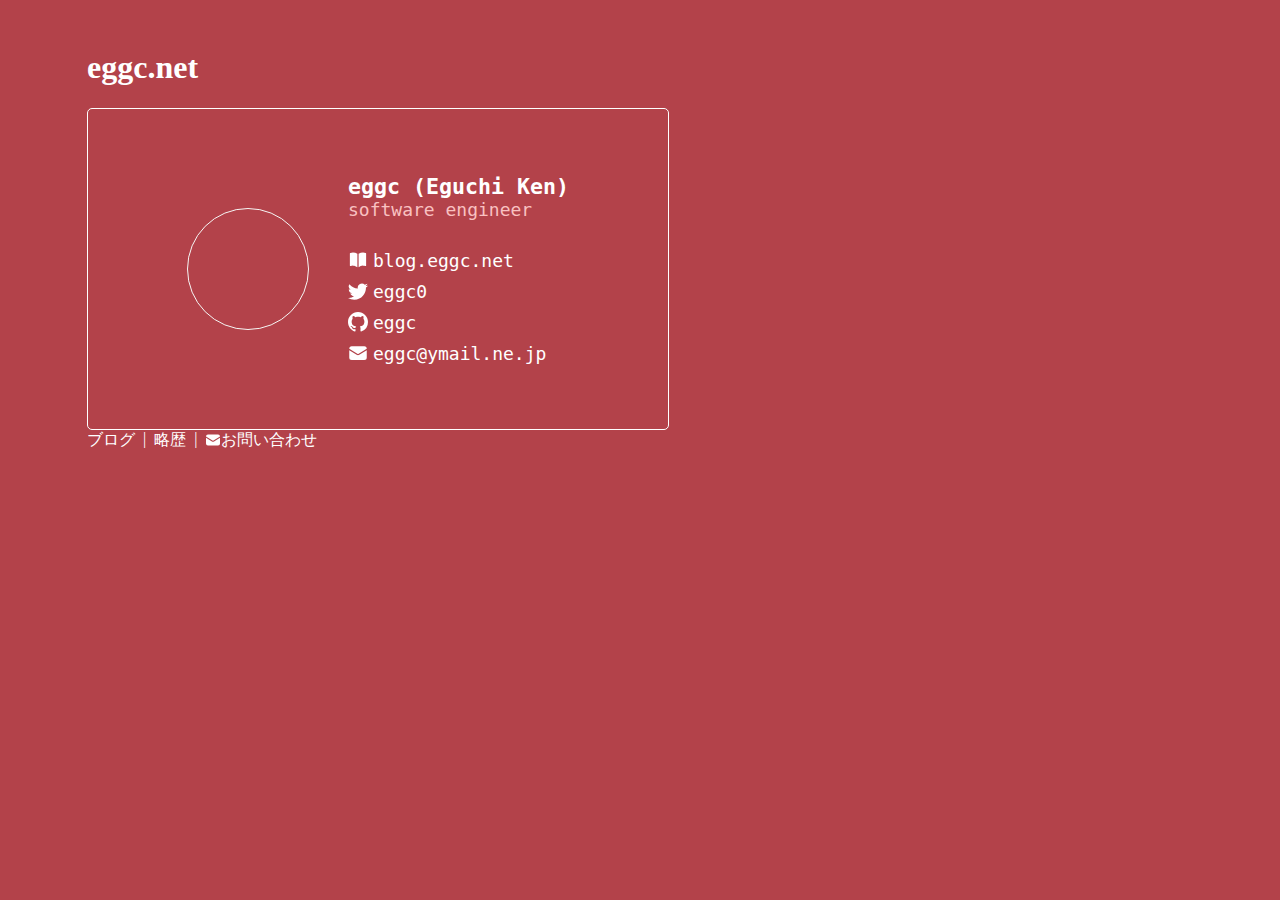
<file: index.html>
<html>
  <head>
    <meta charset="utf-8">
    <title>eggc.net</title>
    <meta name="viewport" content="initial-scale=1.0, width=device-width">
    <link rel="stylesheet" href="index.css">
  </head>
  <body>
    <div class="eg-container">
      <div>
        <h1>eggc.net</h1>

        <div class="card">
          <div class="eg-board"></div>
          <div class="eg-name-container">
            <div style="margin-bottom:30px;">
              <div class="eg-name">eggc (Eguchi Ken)</div>
              <div class="text-info">software engineer</div>
            </div>

            <div class="eg-sns">
              <a href="https://blog.eggc.net">
                <svg xmlns="http://www.w3.org/2000/svg" viewBox="0 0 24 24" fill="currentColor">
                  <path d="M11.25 4.533A9.707 9.707 0 0 0 6 3a9.735 9.735 0 0 0-3.25.555.75.75 0 0 0-.5.707v14.25a.75.75 0 0 0 1 .707A8.237 8.237 0 0 1 6 18.75c1.995 0 3.823.707 5.25 1.886V4.533ZM12.75 20.636A8.214 8.214 0 0 1 18 18.75c.966 0 1.89.166 2.75.47a.75.75 0 0 0 1-.708V4.262a.75.75 0 0 0-.5-.707A9.735 9.735 0 0 0 18 3a9.707 9.707 0 0 0-5.25 1.533v16.103Z" />
                </svg>
                <span>blog.eggc.net</span>
              </a>
            </div>

            <div class="eg-sns">
              <a href="https://twitter.com/eggc0">
                <svg xmlns="http://www.w3.org/2000/svg" viewBox="0 0 16 16" width="1em" height="1em" fill="currentColor">
                  <path d="M5.026 15c6.038 0 9.341-5.003 9.341-9.334 0-.14 0-.282-.006-.422A6.685 6.685 0 0 0 16 3.542a6.658 6.658 0 0 1-1.889.518 3.301 3.301 0 0 0 1.447-1.817 6.533 6.533 0 0 1-2.087.793A3.286 3.286 0 0 0 7.875 6.03a9.325 9.325 0 0 1-6.767-3.429 3.289 3.289 0 0 0 1.018 4.382A3.323 3.323 0 0 1 .64 6.575v.045a3.288 3.288 0 0 0 2.632 3.218 3.203 3.203 0 0 1-.865.115 3.23 3.23 0 0 1-.614-.057 3.283 3.283 0 0 0 3.067 2.277A6.588 6.588 0 0 1 .78 13.58a6.32 6.32 0 0 1-.78-.045A9.344 9.344 0 0 0 5.026 15z"></path>
                </svg>
                <span>eggc0</span>
              </a>
            </div>

            <div class="eg-sns">
              <a href="https://github.com/eggc">
                <svg xmlns="http://www.w3.org/2000/svg" viewBox="0 0 16 16" width="1em" height="1em" fill="currentColor">
                  <path d="M8 0C3.58 0 0 3.58 0 8c0 3.54 2.29 6.53 5.47 7.59.4.07.55-.17.55-.38 0-.19-.01-.82-.01-1.49-2.01.37-2.53-.49-2.69-.94-.09-.23-.48-.94-.82-1.13-.28-.15-.68-.52-.01-.53.63-.01 1.08.58 1.23.82.72 1.21 1.87.87 2.33.66.07-.52.28-.87.51-1.07-1.78-.2-3.64-.89-3.64-3.95 0-.87.31-1.59.82-2.15-.08-.2-.36-1.02.08-2.12 0 0 .67-.21 2.2.82.64-.18 1.32-.27 2-.27.68 0 1.36.09 2 .27 1.53-1.04 2.2-.82 2.2-.82.44 1.1.16 1.92.08 2.12.51.56.82 1.27.82 2.15 0 3.07-1.87 3.75-3.65 3.95.29.25.54.73.54 1.48 0 1.07-.01 1.93-.01 2.2 0 .21.15.46.55.38A8.012 8.012 0 0 0 16 8c0-4.42-3.58-8-8-8z"></path>
                </svg>
                <span>eggc</span>
              </a>
            </div>

            <div class="eg-sns">
              <a href="mailto:eggc@ymail.ne.jp">
                <svg xmlns="http://www.w3.org/2000/svg" viewBox="0 0 24 24" fill="currentColor">
                  <path d="M1.5 8.67v8.58a3 3 0 0 0 3 3h15a3 3 0 0 0 3-3V8.67l-8.928 5.493a3 3 0 0 1-3.144 0L1.5 8.67Z" />
                  <path d="M22.5 6.908V6.75a3 3 0 0 0-3-3h-15a3 3 0 0 0-3 3v.158l9.714 5.978a1.5 1.5 0 0 0 1.572 0L22.5 6.908Z" />
                </svg>
                <span>eggc@ymail.ne.jp</span>
              </a>
            </div>
          </div>
        </div>
        <div style="display:flex; gap:0.5em;">
          <a href="https://blog.eggc.net">ブログ</a> |
          <a href="./career.html">略歴</a> |
          <a href="mailto:eggc@ymail.ne.jp" style="display: flex; align-items: center;">
            <svg xmlns="http://www.w3.org/2000/svg" viewBox="0 0 24 24" width="1em" fill="currentColor">
              <path d="M1.5 8.67v8.58a3 3 0 0 0 3 3h15a3 3 0 0 0 3-3V8.67l-8.928 5.493a3 3 0 0 1-3.144 0L1.5 8.67Z" />
              <path d="M22.5 6.908V6.75a3 3 0 0 0-3-3h-15a3 3 0 0 0-3 3v.158l9.714 5.978a1.5 1.5 0 0 0 1.572 0L22.5 6.908Z" />
            </svg>
            お問い合わせ
          </a>
        </div>
      </div>
    </div>
  </body>
</html>
</file>
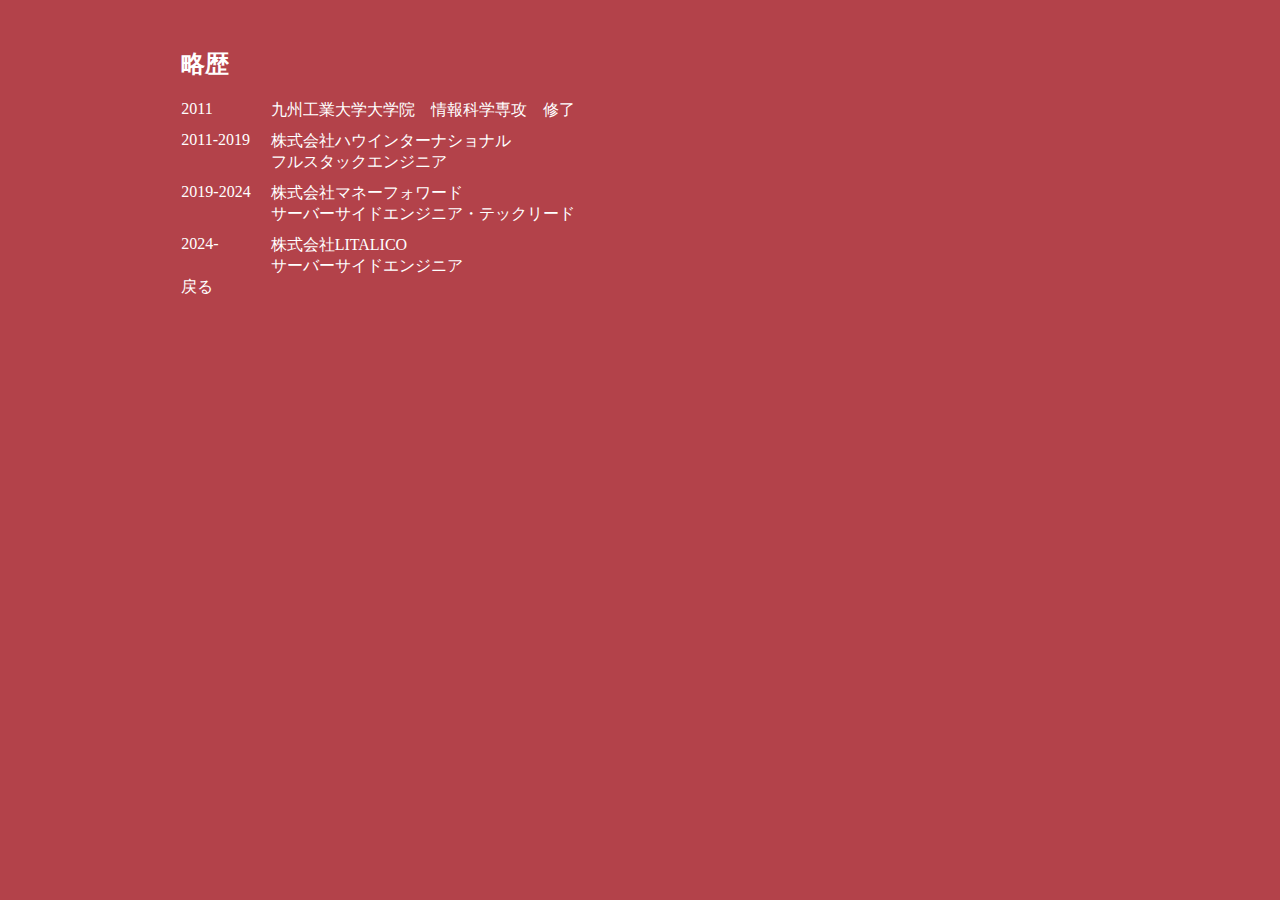
<file: career.html>
<html>
  <head>
    <meta charset="utf-8">
    <title>eggc.net</title>
    <meta name="viewport" content="initial-scale=1.0, width=device-width">
    <link rel="stylesheet" href="index.css">
    <style>
      .career-grid {
          display: grid;
          grid-template-columns: auto 1fr;
          gap: 10px 20px;
          max-width: 600px;
      }
      .career-grid h3 {
          margin: 0;
          font-size: 1.2em;
      }
      .career-grid p {
          margin: 0;
      }
    </style>
  </head>
  <body>
    <div class="eg-container">
      <div style="max-width:600px">
        <h2>略歴</h2>
        <div class="career-grid">
          <div>2011</div>
          <div>
            九州工業大学大学院　情報科学専攻　修了
          </div>

          <div>2011-2019</div>
          <div>
            <p>株式会社ハウインターナショナル</p>
            <p>フルスタックエンジニア</p>
          </div>

          <div>2019-2024</div>
          <div>
            <p>株式会社マネーフォワード</p>
            <p>サーバーサイドエンジニア・テックリード</p>
          </div>

          <div>2024-</div>
          <div>
            <p>株式会社LITALICO</p>
            <p>サーバーサイドエンジニア</p>
          </div>
        </div>
        <div><a href="./index.html">戻る</a></div>
      </div>
    </div>
  </body>
</html>
</file>
<file: index.css>
body {
    background-color: #b3424a;
    color: #ffffff;
    font-family: serif;
    font-weight: 100;
}

a {
    color: inherit;
    text-decoration: none;
}

a:hover {
    color: #f9c1c1;
}


.navbar {
    align-items: center;
}

.nav-logo a {
    text-decoration: none;
    color: white;
    font-size: 2em;
    font-weight: bold;
}

.nav-links {
    list-style: none;
    display: flex;
    margin: 10 0px;
    padding: 0;
}

.card {
  border: solid;
  border-width: 1px;
  padding: 60px;
  border-radius: 5px;

  font-family: monospace;
  font-size: 18px;

  display: flex;
  justify-content: space-evenly;
  align-items: center;
  width: 460px;
  height: 200px;
}

.eg-container {
    display: flex;
    justify-content: center;
    padding: 20px;
    max-width: 700px;
}
.eg-name {
    font-size: larger;
    font-weight: bold;
}
.text-info {
    color: #f9c1c1;
}
.eg-sns {
    margin-top: 10px;
}
.eg-sns a {
    text-decoration: none;
    color: inherit;
    display: flex;
    align-items: center;
}
.eg-sns svg {
    width: 20px;
    height: 20px;
    margin-right: 5px;
}
.eg-board {
    border: 1px solid #f7f6f5;
    border-radius: 50%;
    width: 120px;
    height: 120px;
    background-image: url(https://www.gravatar.com/avatar/9c1abe9221a2d419cb3620399ac1d2c8?s=200);
    background-size: cover;
}
</file>
